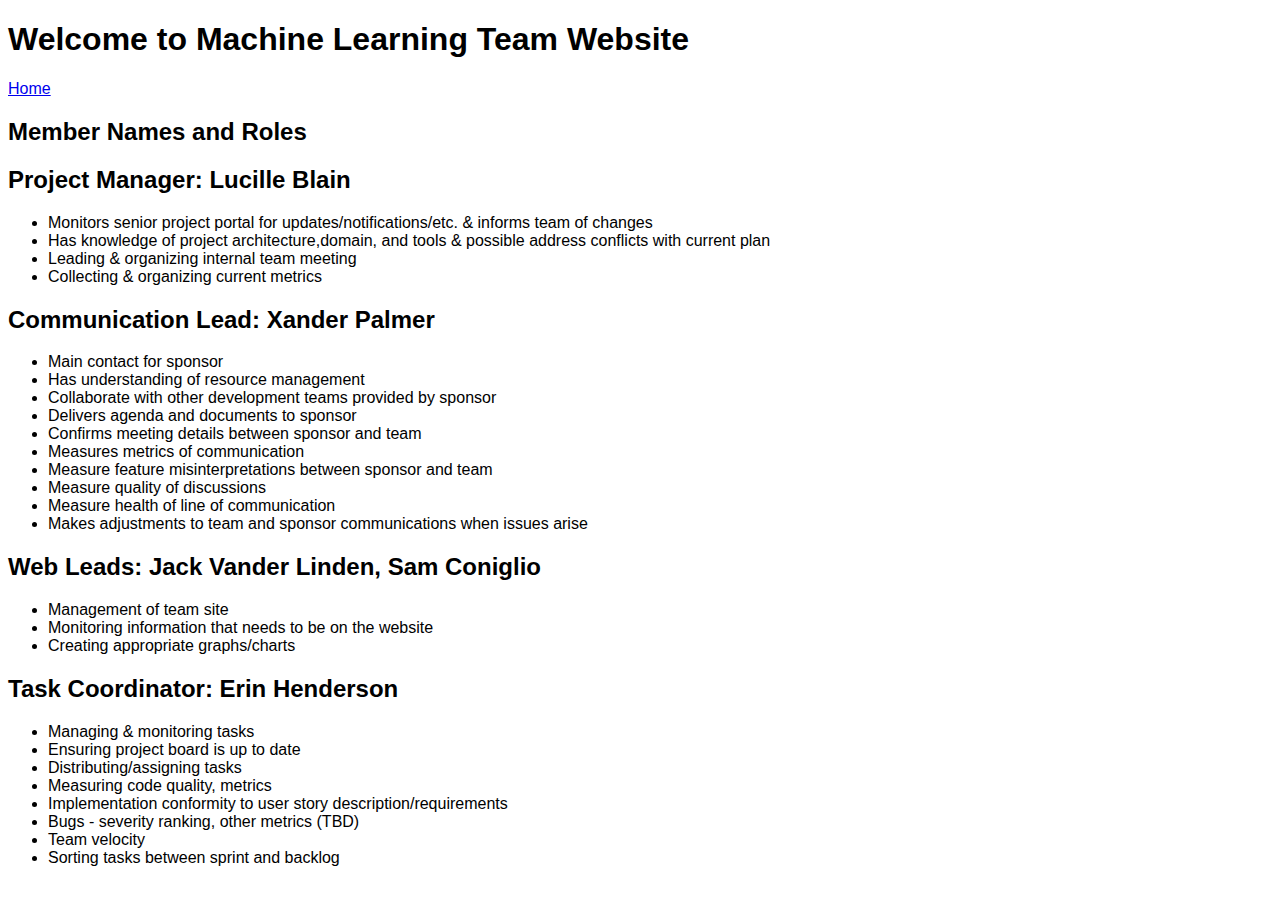
<file: about.html>
<!DOCTYPE html>
<html lang="en">
<head>
    <meta charset="UTF-8">
    <meta name="viewport" content="width=device-width, initial-scale=1.0">
    <meta http-equiv="X-UA-Compatible" content="IE=edge">
    <title>Document</title>
    <link rel="stylesheet" href="styles.css">
</head>
<body>
    <header>
        <h1>Welcome to Machine Learning Team Website</h1>
    </header>

    <a href="index.html">Home</a>

    <main>
        <section>
            <h2>Member Names and Roles</h2>

            <h2>Project Manager:   Lucille Blain</h2>
            <ul>
                <li>Monitors senior project portal for updates/notifications/etc. & informs team of changes</li>
                <li>Has knowledge of project architecture,domain, and tools & possible address conflicts with current plan</li>
                <li>Leading & organizing internal team meeting</li>
                <li>Collecting & organizing current metrics</li>
            </ul>
            <h2>Communication Lead: Xander Palmer</h2>
            <ul>
                <li>Main contact for sponsor</li>
                <li>Has understanding of resource management</li>
                <li>Collaborate with other development teams provided by sponsor</li>
                <li>Delivers agenda and documents to sponsor</li>
                <li>Confirms meeting details between sponsor and team</li>
                <li>Measures metrics of communication</li>
                <li>Measure feature misinterpretations between sponsor and team</li>
                <li>Measure quality of discussions</li>
                <li>Measure health of line of communication</li>
                <li>Makes adjustments to team and sponsor communications when issues arise</li>
            </ul>
            <h2>Web Leads:  Jack Vander Linden, Sam Coniglio</h2>
            <ul>
                <li>Management of team site</li>
                <li>Monitoring information that needs to be on the website</li>
                <li>Creating appropriate graphs/charts</li>
            </ul>
            <h2>Task Coordinator:  Erin Henderson</h2>
            <ul>
                <li>Managing & monitoring tasks</li>
                <li>Ensuring project board is up to date</li>
                <li>Distributing/assigning tasks</li>
                <li>Measuring code quality, metrics</li>
                <li>Implementation conformity to user story description/requirements</li>
                <li>Bugs - severity ranking, other metrics (TBD)</li>
                <li>Team velocity</li>
                <li>Sorting tasks between sprint and backlog</li>
            </ul>
        </section>
    </main>
</body>
</html>
</file>
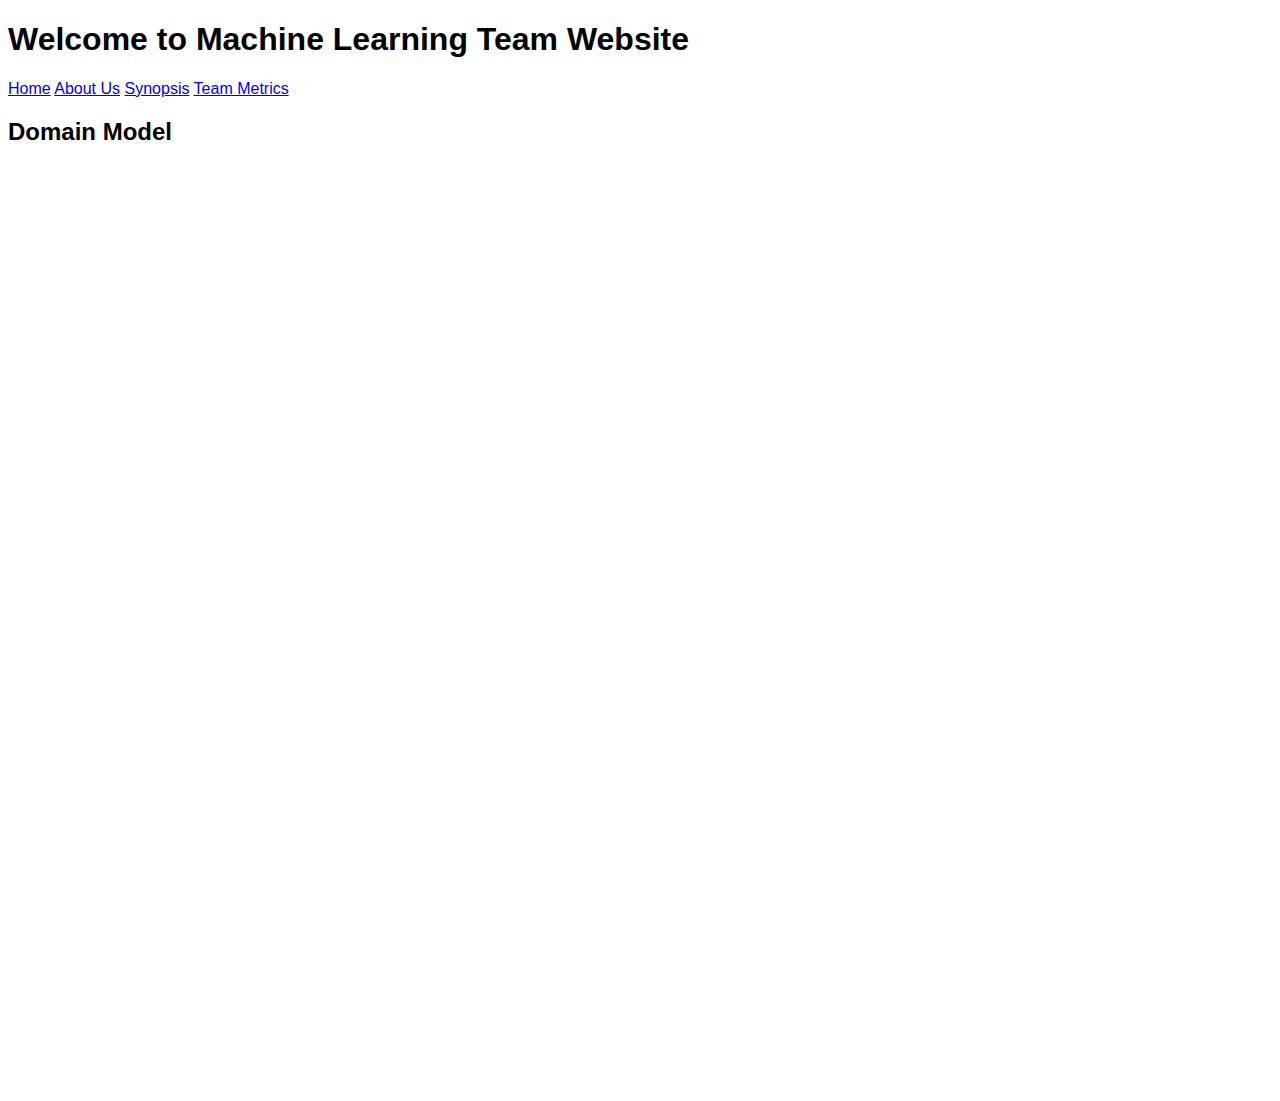
<file: domainmodel.html>
<!DOCTYPE html>
<html>
    <head>
        <meta charset="UTF-8">
        <meta name="viewport" content="width=device-width, initial-scale=1.0">
        <meta http-equiv="X-UA-Compatible" content="IE=edge">
        <title>Domain Model</title>
        <link rel="stylesheet" href="styles.css">
    </head>
    <body>
        <header>
            <h1>Welcome to Machine Learning Team Website</h1>
        </header>

        <a href="index.html">Home</a>
        <a href="about.html">About Us</a>
        <a href="synopsis.html">Synopsis</a>
        <a href="teammetrics.html">Team Metrics</a>

        <main>
            <section>
                <h2>Domain Model</h2>

            </section>
        </main>

        <iframe frameborder="0"
                style="width:100%;height:923px;"
                src="https://viewer.diagrams.net/?tags=%7B%7D&lightbox=1&highlight=0000ff&nav=1&title=Domain_Model.drawio#Uhttps%3A%2F%2Fdrive.google.com%2Fuc%3Fid%3D1IiAGx039G88F7RW3JGlHG_oW89by7pig%26export%3Ddownload">Domain Model</iframe>
    </body>
</html>
</file>
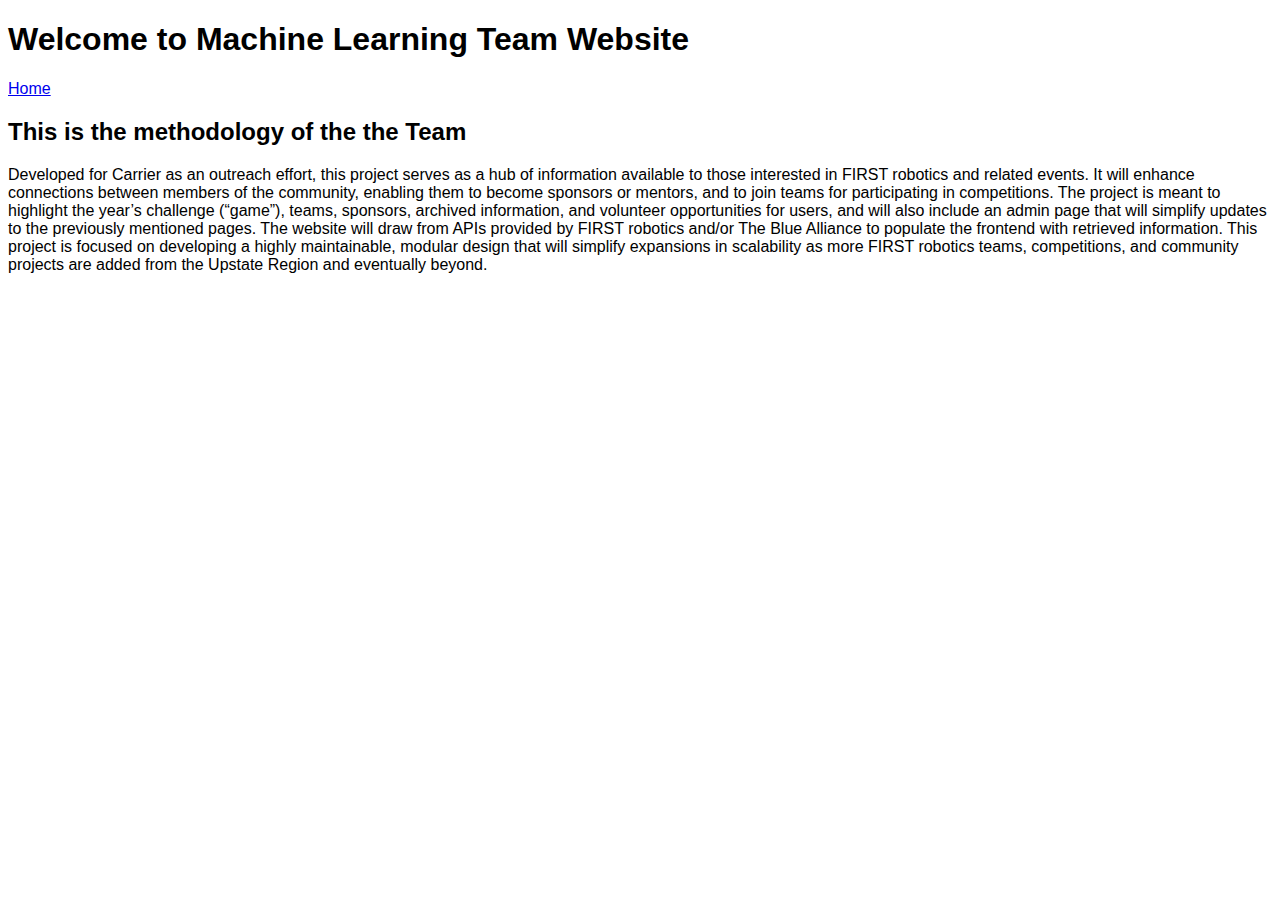
<file: methodology.html>
<!DOCTYPE html>
<html lang="en">
<head>
    <meta charset="UTF-8">
    <meta name="viewport" content="width=device-width, initial-scale=1.0">
    <meta http-equiv="X-UA-Compatible" content="IE=edge">
    <title>Document</title>
    <link rel="stylesheet" href="styles.css">
</head>
<body>
    <header></header>
        <h1>Welcome to Machine Learning Team Website</h1>
    </header>

    <a href="index.html">Home</a>

    <main>
        <section>
            <h2>This is the methodology of the the Team</h1>
            <p>Developed for Carrier  as an outreach effort, this project serves as a hub of information available to those interested in FIRST robotics and related events. It will enhance connections between members of the community, enabling them to become sponsors or mentors, and to join teams for participating in competitions. The project is meant to highlight the year’s challenge (“game”), teams, sponsors, archived information, and volunteer opportunities for users, and will also include an admin page that will simplify updates to the previously mentioned pages. The website will draw from APIs provided by FIRST robotics and/or The Blue Alliance to populate the frontend with retrieved information. This project is focused on developing a highly maintainable, modular design that will simplify expansions in scalability as more FIRST robotics teams, competitions, and community projects are added from the Upstate Region and eventually beyond.</p>
        </section>
</body>
</html>
</file>
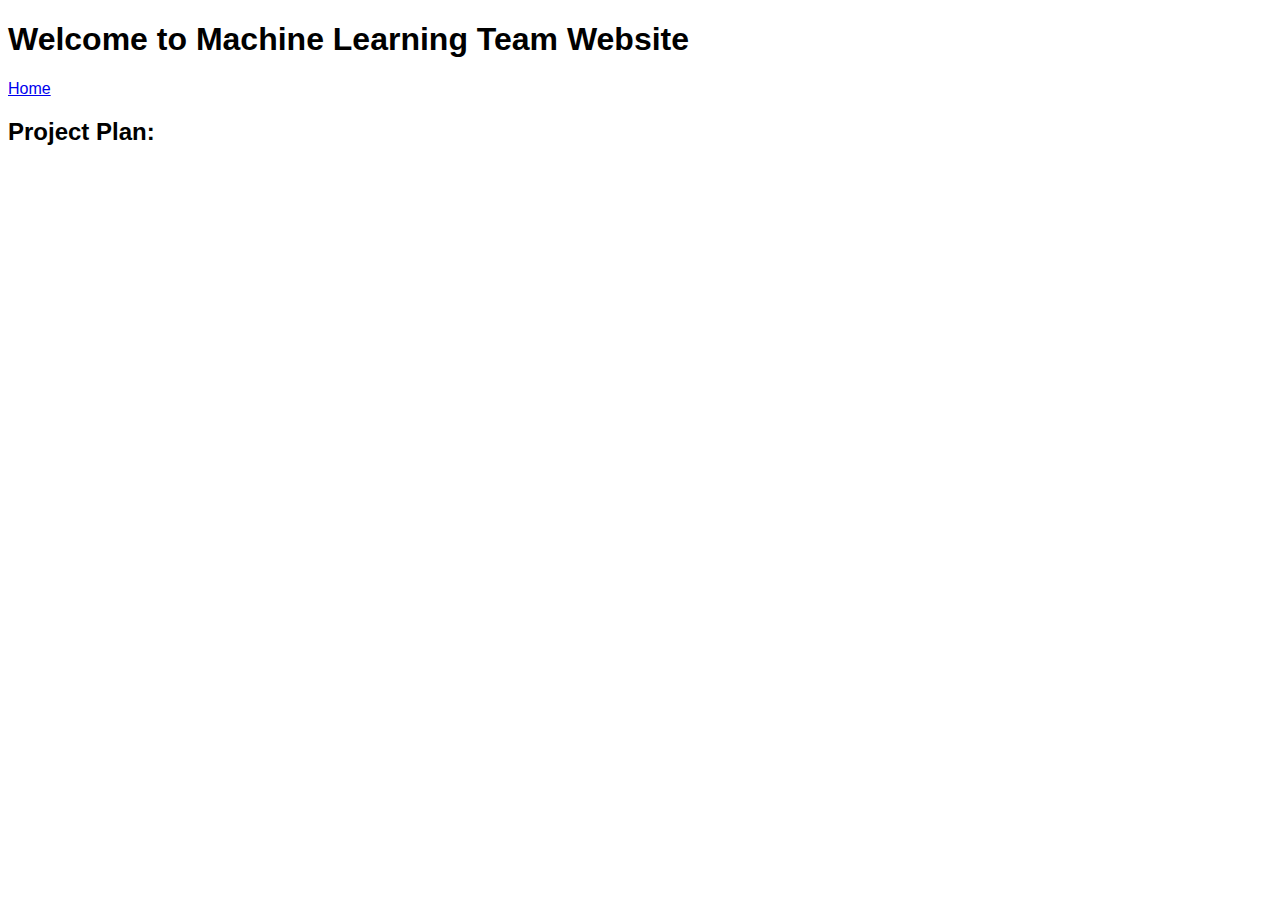
<file: projectplan.html>
<!DOCTYPE html>
<html lang="en">
<head>
    <meta charset="UTF-8">
    <meta name="viewport" content="width=device-width, initial-scale=1.0">
    <meta http-equiv="X-UA-Compatible" content="IE=edge">
    <title>Document</title>
    <link rel="stylesheet" href="styles.css">
</head>
<body>
    <header>
        <h1>Welcome to Machine Learning Team Website</h1>
    </header>

    <a href="index.html">Home</a>

    <main>
        <section>
            <h2>Project Plan:</h2>
            <iframe 
            src="https://docs.google.com/document/d/1BzObS6iMllIccctwC9MZVxCwuPyOwQRisBcPMOupalA/pub"
            style="width: 100%; height: 600px; border: none;">
            </iframe>
        </section>
    </main>
</body>
</html>
</file>
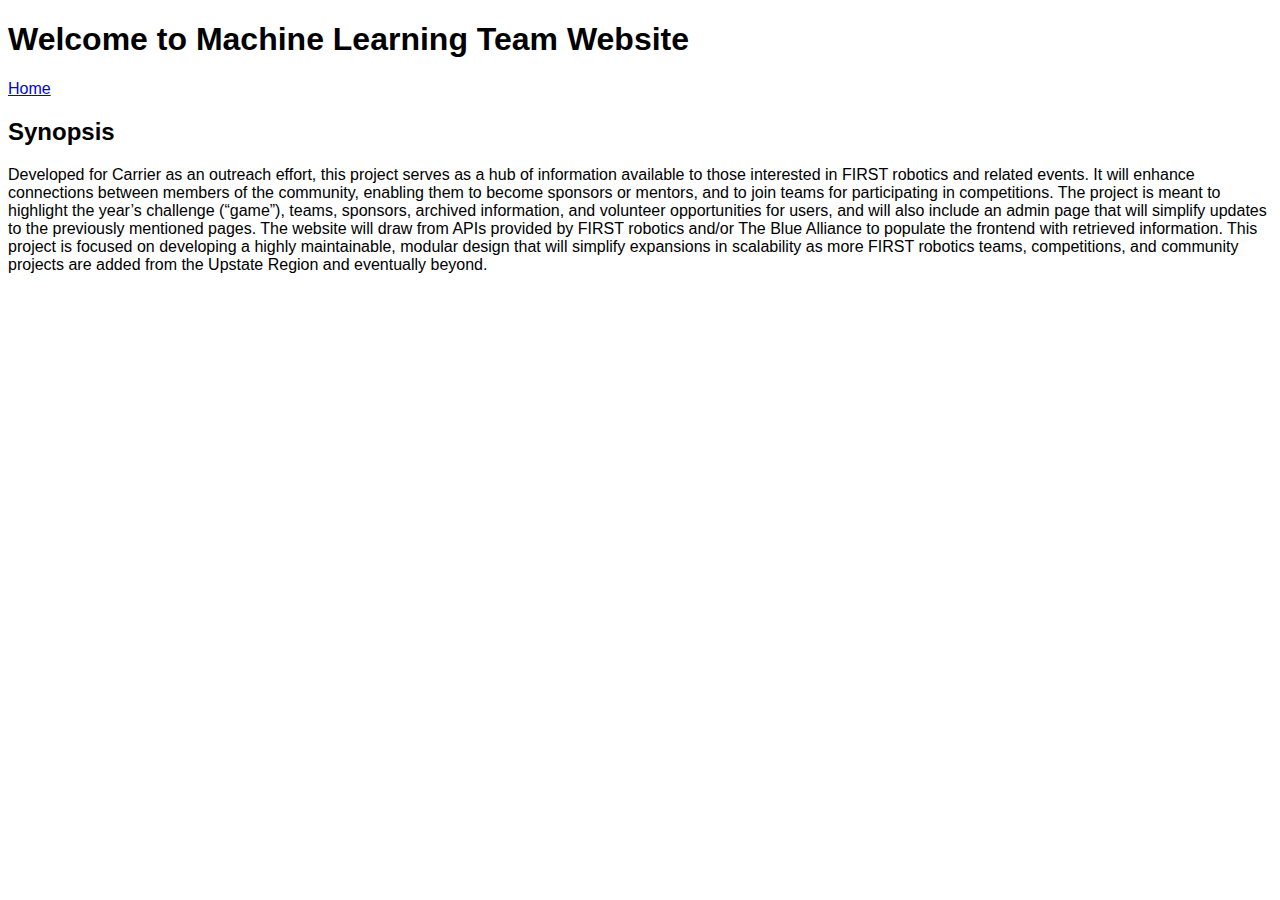
<file: synopsis.html>
<!DOCTYPE html>
<html lang="en">
<head>
    <meta charset="UTF-8">
    <meta name="viewport" content="width=device-width, initial-scale=1.0">
    <meta http-equiv="X-UA-Compatible" content="IE=edge">
    <title>Document</title>
    <link rel="stylesheet" href="styles.css">
</head>
<body>
    <header>
        <h1>Welcome to Machine Learning Team Website</h1>
    </header>

    <a href="index.html">Home</a>

    <main>
        <section>
            <h2>Synopsis</h2>
            <p>Developed for Carrier as an outreach effort, this project serves as a hub of information available to those interested in FIRST robotics and related events. It will enhance connections between members of the community, enabling them to become sponsors or mentors, and to join teams for participating in competitions. The project is meant to highlight the year’s challenge (“game”), teams, sponsors, archived information, and volunteer opportunities for users, and will also include an admin page that will simplify updates to the previously mentioned pages. The website will draw from APIs provided by FIRST robotics and/or The Blue Alliance to populate the frontend with retrieved information. This project is focused on developing a highly maintainable, modular design that will simplify expansions in scalability as more FIRST robotics teams, competitions, and community projects are added from the Upstate Region and eventually beyond.</p>
        </section>
</body>
</html>
</file>
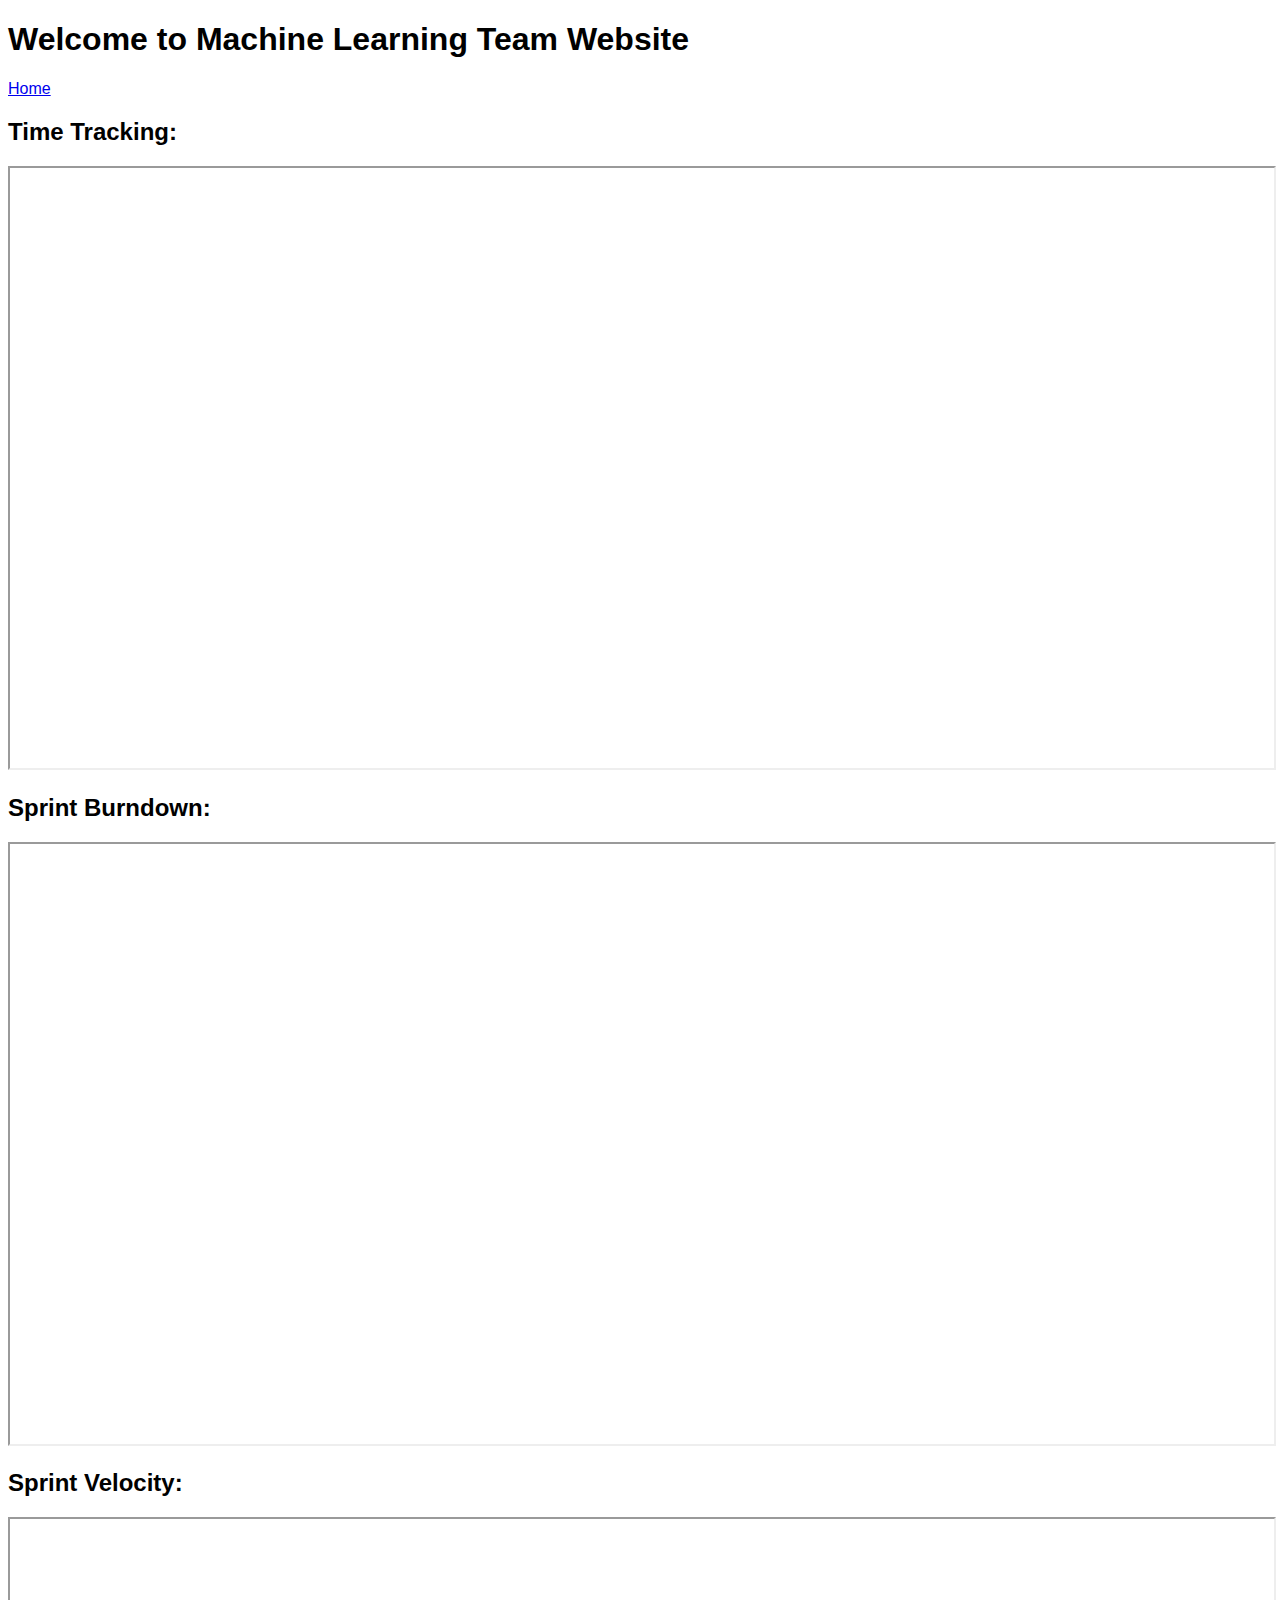
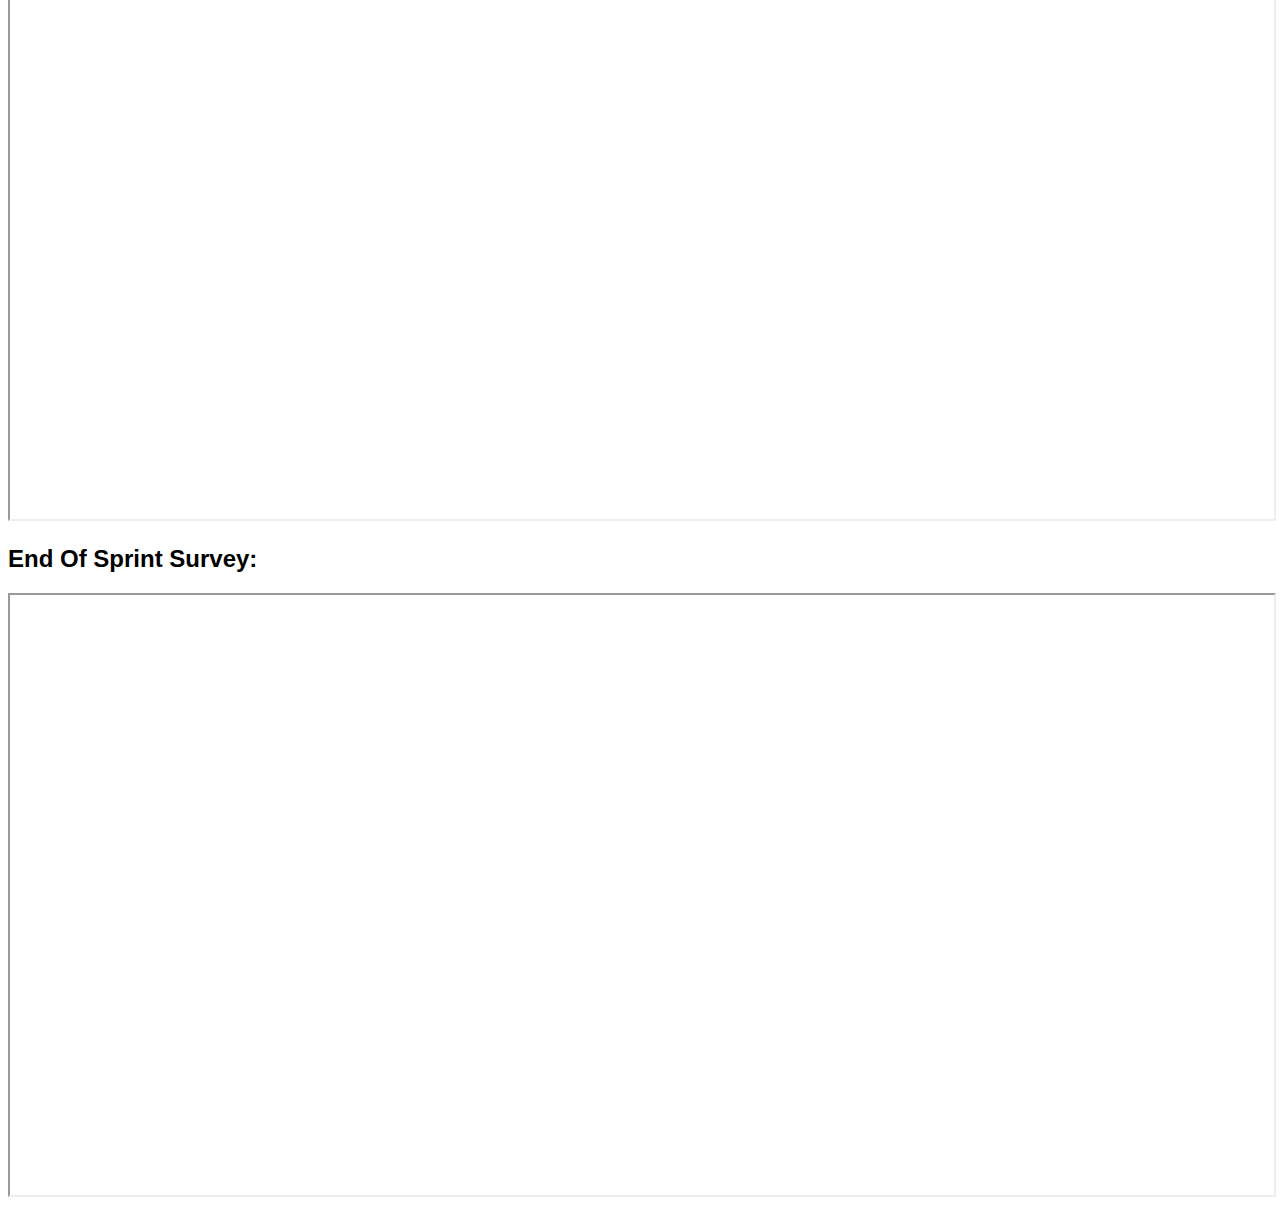
<file: teammetrics.html>
<!DOCTYPE html>
<html lang="en">
<head>
    <meta charset="UTF-8">
    <meta name="viewport" content="width=device-width, initial-scale=1.0">
    <meta http-equiv="X-UA-Compatible" content="IE=edge">
    <title>Document</title>
    <link rel="stylesheet" href="styles.css">
</head>
<body>
    <header>
        <h1>Welcome to Machine Learning Team Website</h1>
    </header>

    <a href="index.html">Home</a>

    <main>
        <section>
            <h2>Time Tracking:</h2>
            <iframe src="https://docs.google.com/spreadsheets/d/1xxoKjmcAABa5_daXcTHrH2JOPLhraVMpQxrUfk6GED4/pubhtml?widget=true&amp;headers=false" 
                    width="100%" 
                    height="600">
            </iframe>
        </section>
        <section>
            <h2>Sprint Burndown:</h2>
            <iframe src="https://docs.google.com/spreadsheets/d/e/2PACX-1vTy-N_t24Q-v6Q66oFq0vUDBv0V2VYvwBZSHGlFMsGr2X2Ajvi6cSsdBewdtUZcf1-2xIeWNySLdZLA/pubhtml?widget=true&amp;headers=false"
                    width="100%"
                    height="600">
            </iframe>
        </section>
        <section>
            <h2>Sprint Velocity:</h2>
            <iframe src="https://docs.google.com/spreadsheets/d/e/2PACX-1vTk5S2HJhoOvPB4-EWDS0gtywHltDPdPJKF650Ahxmh0u9rMaEbUOS3bjzEY51fuOlGSfWkg5_T6z5M/pubhtml?widget=true&amp;headers=false"
                    width="100%"
                    height="600"></iframe>
        </section>
        <section>
            <h2>End Of Sprint Survey:</h2>
            <iframe src="https://docs.google.com/spreadsheets/d/e/2PACX-1vSGu_Xif1TcWk85AbQnrQ9IduHJI44UAwyspjv9ltOvAVb-44yH6fcCOAWmYbztcNKtP3H_-PncjuLe/pubhtml?widget=true&amp;headers=false"
                    width="100%"
                    height="600"></iframe>
        </section>

    </main>
</body>
</html>
</file>
<file: styles.css>
* {
    font-family: "Arial";
}

iframe {
    width: "100%";
    height: "600px";
}
</file>
